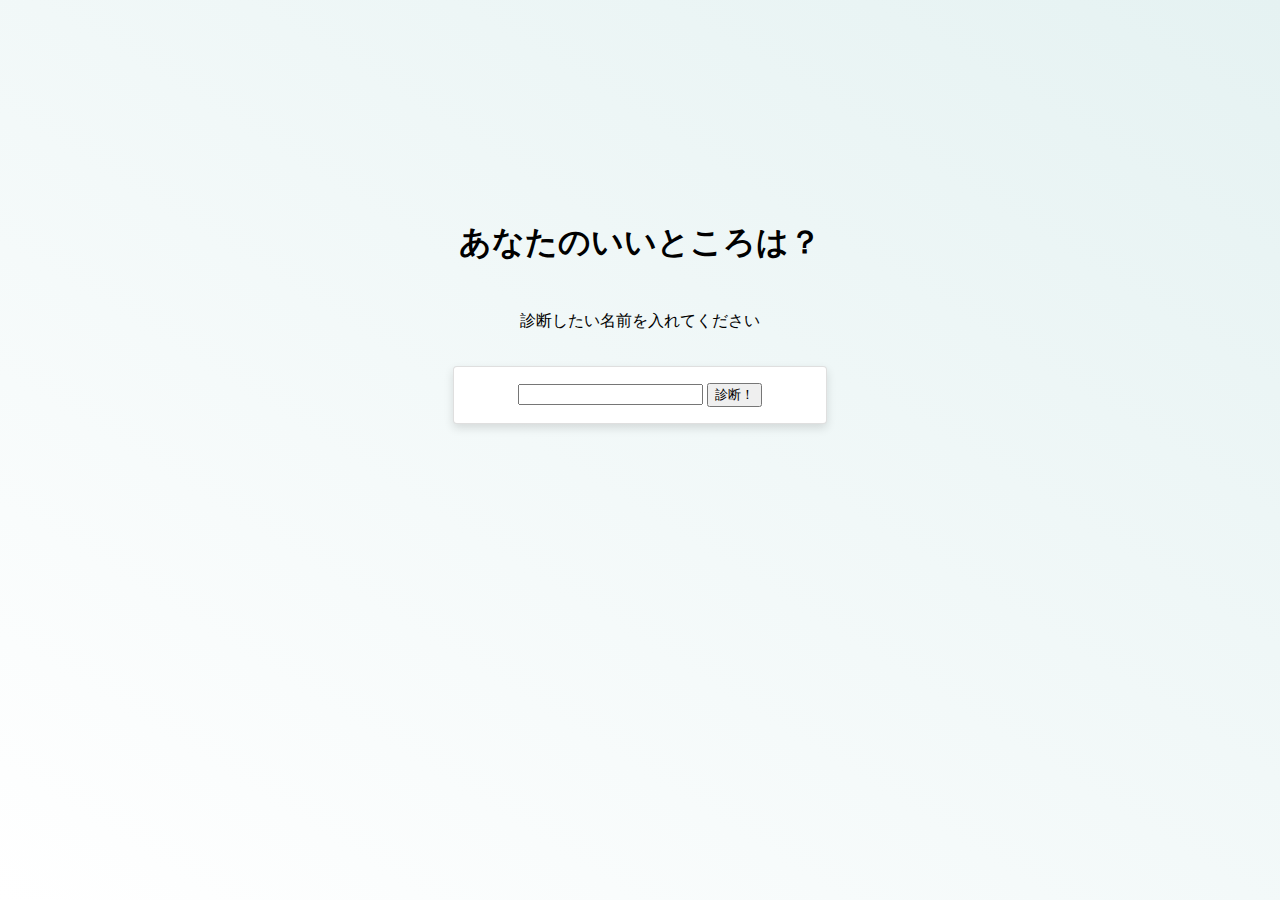
<file: index.html>
<!DOCTYPE html>
<html lang="ja">
<head>
  <meta charset="UTF-8">
  <meta name="viewport" content="width=device-width, initial-scale=1.0">
  <title>あなたのいいところ診断</title>
  <link rel="stylesheet" href="style.css">
</head>
<body>
  <h1>あなたのいいところは？</h1>
  <p>診断したい名前を入れてください</p>
  <div class="mainContainer sectionBox">
    <form class="formBox" id="assessmentForm">
        <input type="text" id="userName" maxlength="20">
        <button type="submit">診断！</button>
    </form>
  </div>
  <div id="resultContainer" class="sectionBox" style="display: none;"></div>
  <script src="assessment.js"></script>
</body>
</html>
</file>
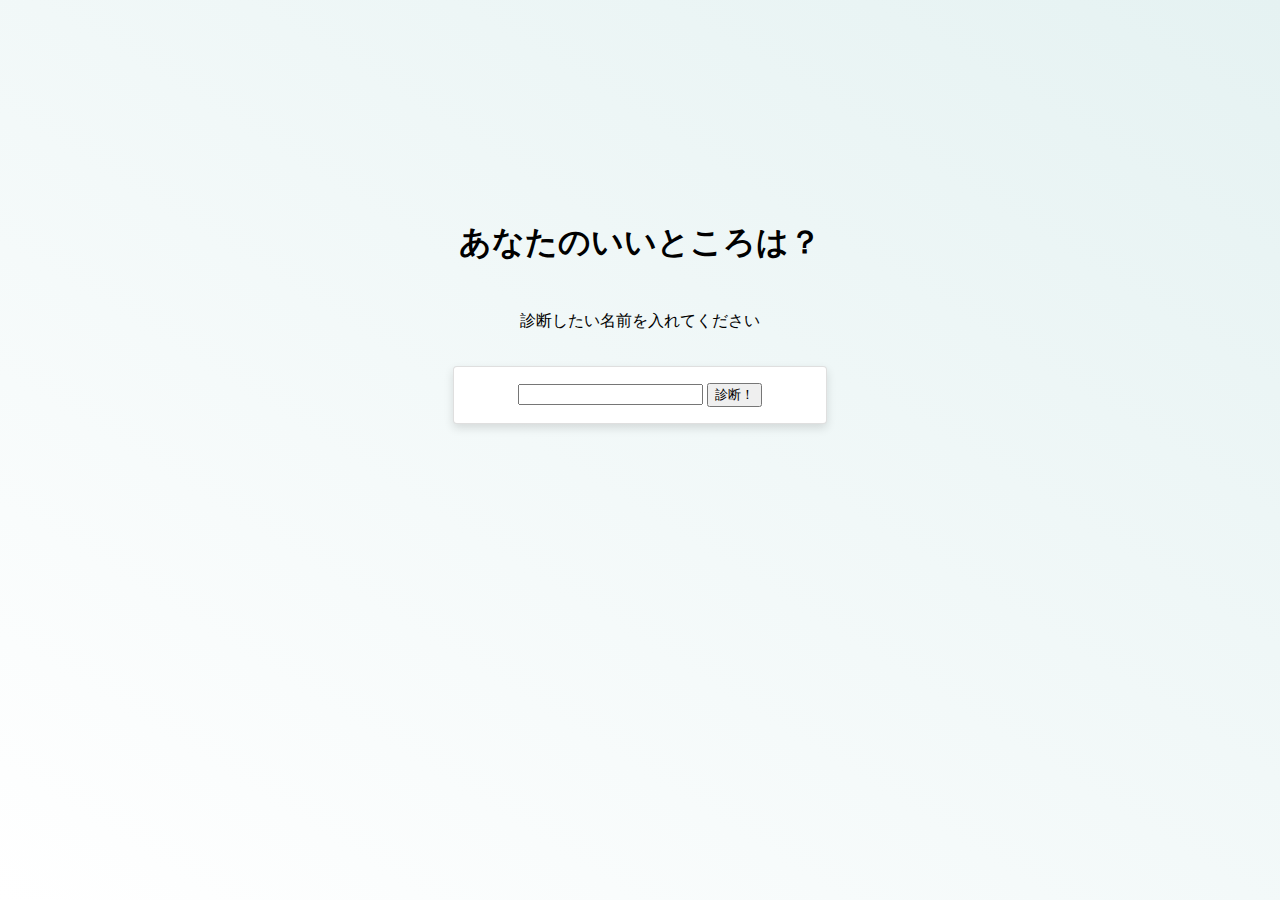
<file: assessment.html>
<!DOCTYPE html>
<html lang="ja">
<head>
  <meta charset="UTF-8">
  <meta name="viewport" content="width=device-width, initial-scale=1.0">
  <title>あなたのいいところ診断</title>
  <link rel="stylesheet" href="assessment.css">
</head>
<body>
  <h1>あなたのいいところは？</h1>
  <p>診断したい名前を入れてください</p>
  <div class="mainContainer sectionBox">
    <form class="formBox" id="assessmentForm">
        <input type="text" id="userName" maxlength="20">
        <button type="submit">診断！</button>
    </form>
  </div>
  <div id="resultContainer" class="sectionBox" style="display: none;"></div>
  <script src="assessment.js"></script>
</body>
</html>
</file>
<file: style.css>
html {
    background: linear-gradient(32deg, #fff, #e5f2f2);
    height: 100%;
}

body {
    display: flex;
    flex-direction: column;
    align-items: center;
    padding: 12em;
    gap: .5rem;
}
.sectionBox {
    display: block;
    box-shadow: 0 4px 10px rgba(0, 0, 0, .125);
    border: 1px solid rgba(0, 0, 0, .125);
    border-radius: .25rem;
    padding: 1rem 4rem;
    margin: .625rem;
    background: #fff;
}

#resultContainer {
    padding: 2rem;
}

#resultContainer > h3 {
    text-align: center;
    font-size: 1.5rem;
}
</file>
<file: assessment.css>
html {
    background: linear-gradient(32deg, #fff, #e5f2f2);
    height: 100%;
}

body {
    display: flex;
    flex-direction: column;
    align-items: center;
    padding: 12em;
    gap: .5rem;
}
.sectionBox {
    display: block;
    box-shadow: 0 4px 10px rgba(0, 0, 0, .125);
    border: 1px solid rgba(0, 0, 0, .125);
    border-radius: .25rem;
    padding: 1rem 4rem;
    margin: .625rem;
    background: #fff;
}

#resultContainer {
    padding: 2rem;
}

#resultContainer > h3 {
    text-align: center;
    font-size: 1.5rem;
}
</file>
